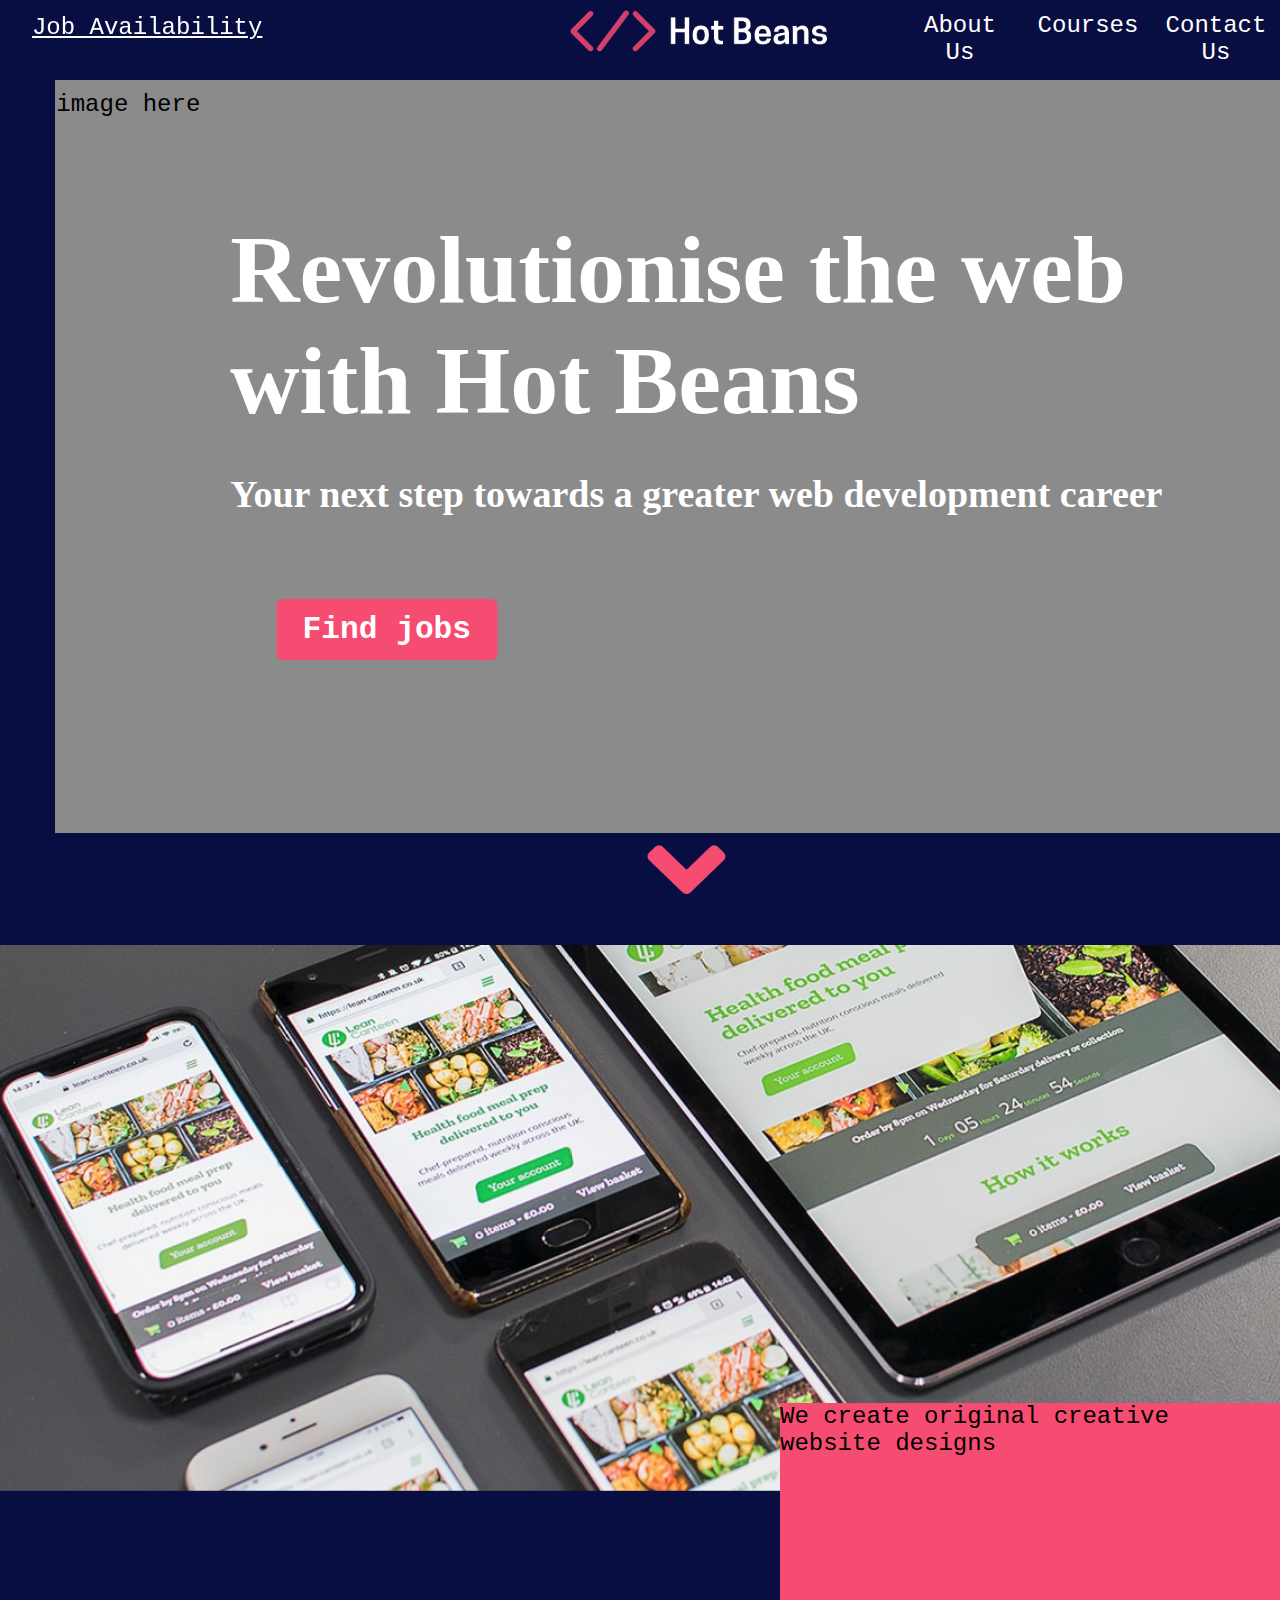
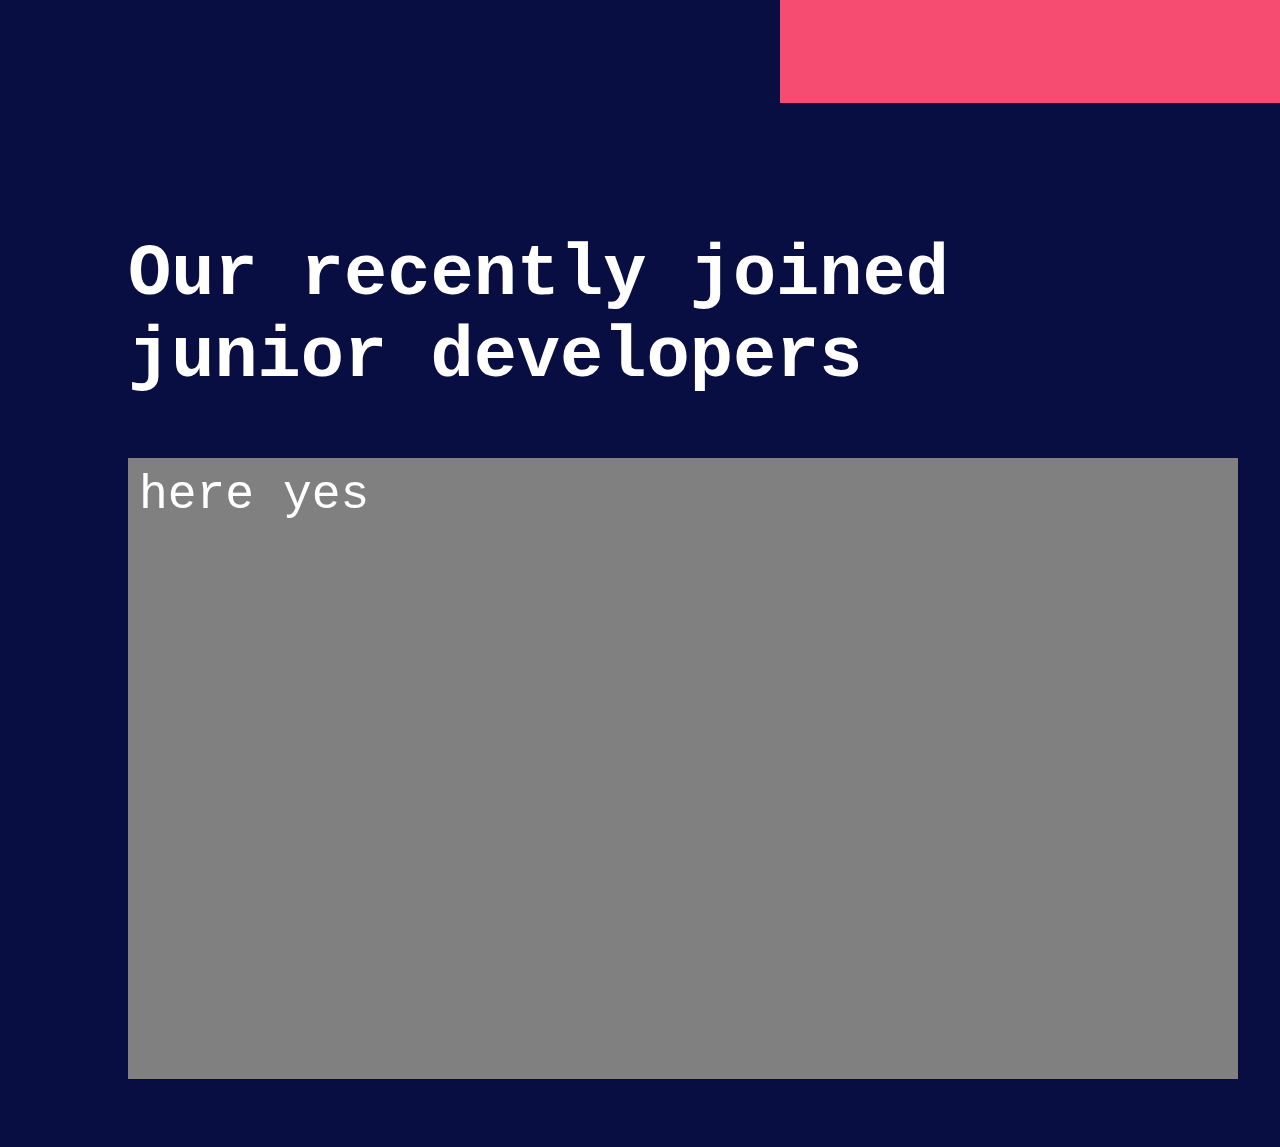
<file: index.html>
﻿<!DOCTYPE html>
<html>
<head>
    <title>JDM virus🚗 - Home</title>
    <link rel="stylesheet" href="style.css">
    <script src="script.js"></script>
</head>
<body>
    <header>
        <a href="index.html"><img id="image_logo" src="images/logo.png"></a>
        <nav>
            <a href="job.html" id="job">Job Availability</a>
            <ul>
                <li><a href="about.html">About Us</a></li>
                <li><a href="courses.html">Courses</a></li>
                <li><a href="contact.html">Contact Us</a></li>
            </ul>
        </nav>
    </header>

    <div id="imageholder">
        image here
        <p class="maintext">
            Revolutionise the
            web with Hot Beans
        </p>
        <p class="subtext">Your next step towards a greater web development career</p>
        <a href="job.html" class="button">Find jobs</a>
    </div>
    <a href="#juniordev"><img id="image_arrow" src="images/arrow.png"></a>

    <div id="navbar"></div>

    <img id="image_work" src="images/devexample.jpg">

    <div id="infobox"> We create original 
    creative website designs
    </div>

    <section id="juniordev">
        <h2>Our recently joined junior developers</h2>
        <div id="devbox"> here yes</div>
    </section>



</body>
</html>
</file>
<file: style.css>
HTML {
	background-color: #080E41;
}

  
body {

  font-family: monospace;
  font-size: 24px;
  margin: 0;
}


#content_box {
		position: absolute;
		top: 93%;
		padding: 0.1%;
		width: 60%;
		background: #2f2fa2;
		margin-left: 20%;
		height: 2000px;
		opacity: 100%;
}

#imageholder {
	position: relative;
	top: 80px;
	padding: 0.1%;
	width: 100%;
	background: #8b8b8b;
	height: 750px;
	opacity: 100%;
	width: 1750px;
	left: 55px;
	
}

.maintext {
	position: absolute;
	top: 5%;
	left: 10%;
	color: white;
	font-size: 96px;
	font-weight: bold;
	font-family: 'Global Monospace';
	max-width: 55%;

}

.subtext {
	position: absolute;
	top: 47%;
	left: 10%;
	color: white;
	font-size: 38px;
	font-weight: bold;
	font-family: 'Global Monospace';
}

.button {
	display: inline-block;
	background-color: #f64c72;
	color: white;
	padding: 10px 20px;
	text-decoration: none;
	border-radius: 5px;
	position: relative;
	top: 70%;
	left: 5%;
	font-weight: bold;
	transform: scale(1.3)
}



ul {
	list-style-type: none;
	margin: 0;
	padding: 0;
	position: fixed;
	right: 0;
	top: 0%;
	width: 30%;
	display: flex;
	justify-content: flex-end;
	color: white;
	text-align: center;
	flex-wrap: nowrap;
	overflow: hidden;
	z-index:99;
	
}

li {
		float: left;
		background: #080E41;
		padding: 3%;
		text-align: center;
		width: 100%;
		display: inline;

		
		
}
li a {
		display: block;
		color: white;
		text-align: center;
		text-decoration: none;
}
li:hover {
		background: #99738e;
		border: 1px solid white;
}

@keyframes openAnimation {
    0% {
        transform: scale(0);
    }
    100% {
        transform: scale(0.7);
    }
}




#image_logo {
	position: fixed;
	top: -30px;
	left: 37%;
	transform: scale(0.7);
	animation: openAnimation 3s ease-in-out;
	z-index: 98;
}

#navbar {
	position: fixed;
	top: 0px;
	width: 100%;
	background: #080E41;
	left: 0%;
	height: 63px;
	opacity: 100%;
}

#job {
	position: fixed;
	padding: 0.5%;
	top: 8px;
	display: flex;
	justify-content: flex-end;
	width: 20%;
	text-align: center;
	color: white;
	z-index: 97;
}

maintext{
	color: white;
	position: absolute;
	top: 25%;
	left: 25%;
}
subtext {
	color: white;
	position: absolute;
	top: 25%;
	left: 25%;
}

#image_arrow {
	position: absolute;
	top: 80%;
	left: 40%;
	transform: scale(0.4)
}

#juniordev {
	 
	color: white;
	position: absolute;
	top: 190%;
	left: 5%;
	font-size: 48px;
	padding: 5%;
}

#image_work {
	position: absolute;
	top: 105%;
	left: 0px;
	width: 100%;
	
}

#infobox {
	width: 500px;
	height: 300px;
	position: absolute;
	right: 0px;
	background: #f64c72;
	top: 155.9%;
	

}

#devbox {
	width: 100%;
	height: 600px;
	padding: 1%;
	background: gray;
	bottom: 150px;
}
</file>
